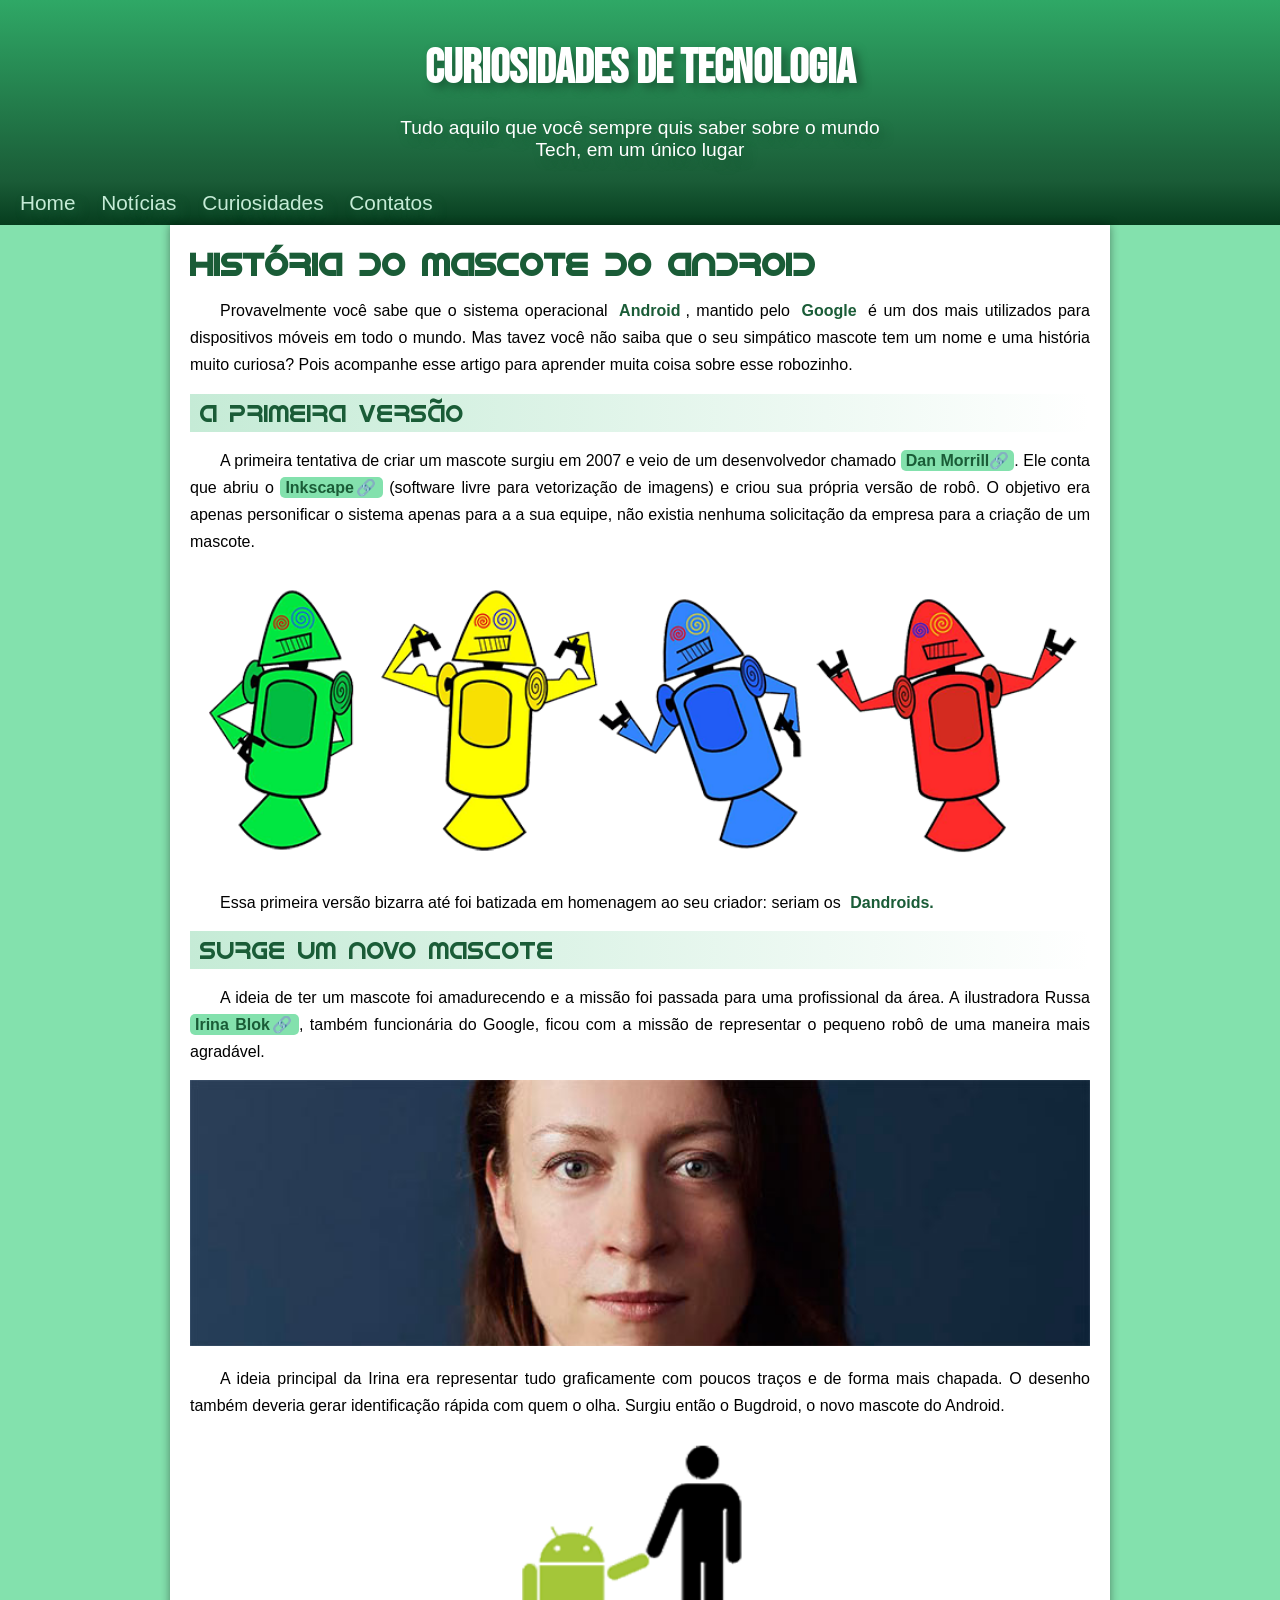
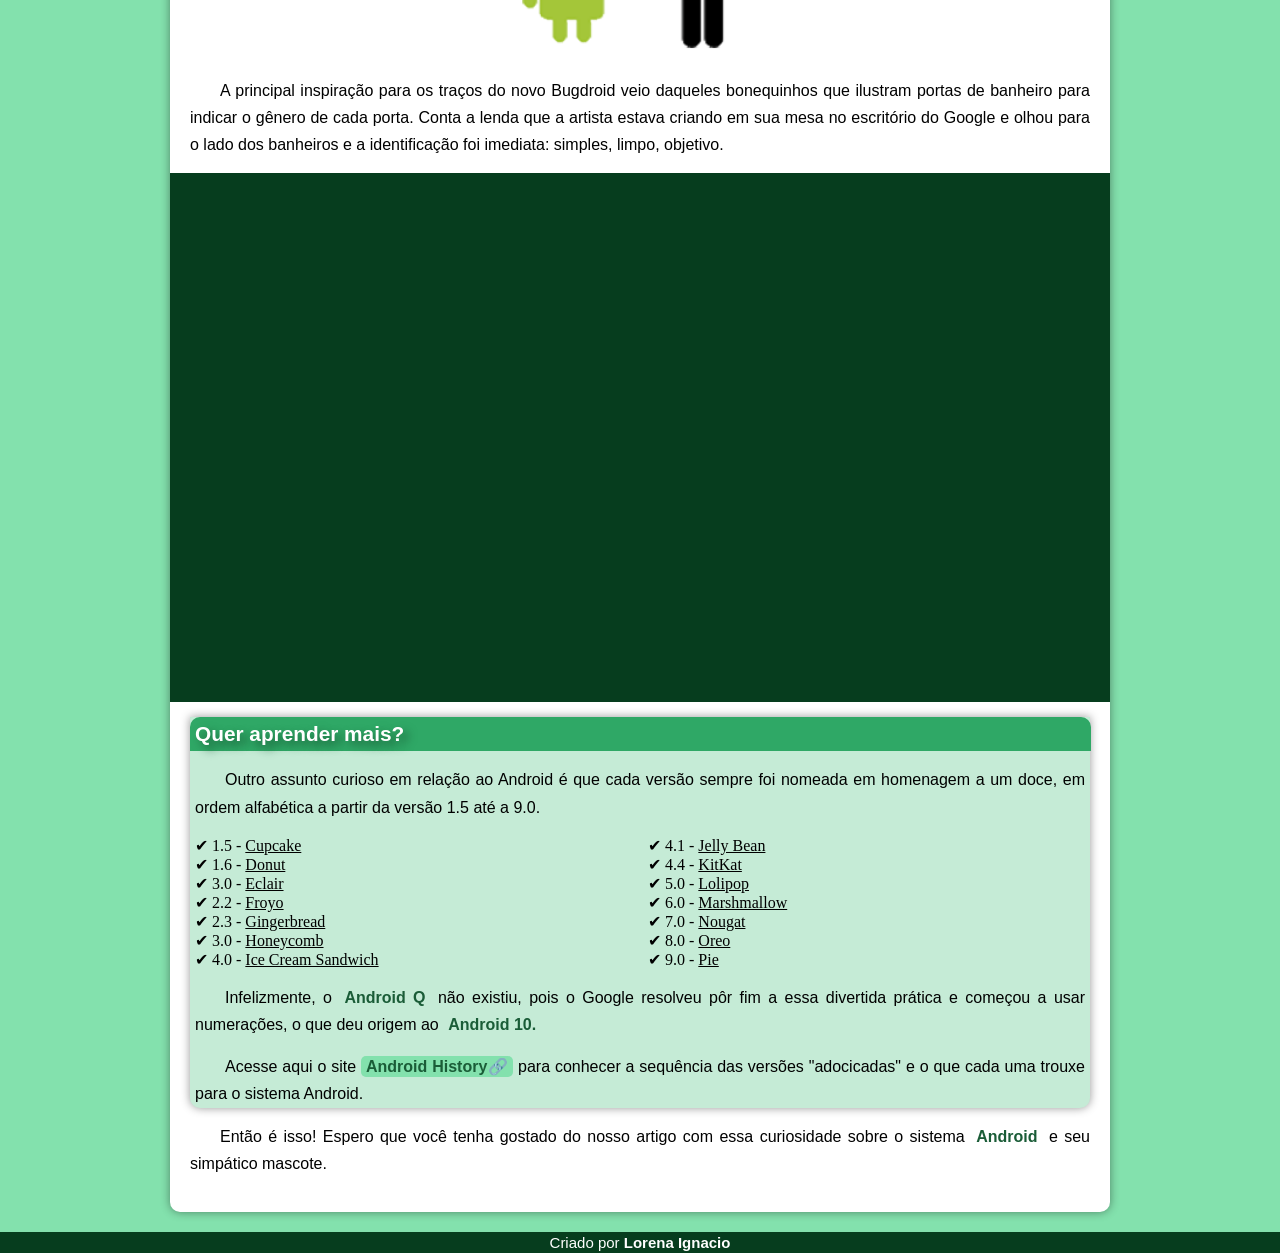
<file: index.html>
<!DOCTYPE html>
<html lang="pt-br">
<head>
   <meta charset="UTF-8">
   <meta http-equiv="X-UA-Compatible" content="IE=edge">
   <meta name="viewport" content="width=device-width, initial-scale=1.0">
   <title>Como surgiu o mascode do Android?</title>
   <link rel="shortcut icon" href="imagens/favicon.ico" type="image/x-icon">
   <link rel="stylesheet" href="css/style.css">
</head>
<body>
   <header> <!-- header, título é sub-título. -->
      <h1>Curiosidades de Tecnologia</h1>
      <p>
         Tudo aquilo que você sempre quis saber sobre o mundo Tech, em um único lugar
      </p>
   </header>
   <nav> <!-- principais links, menu. -->
      <a href="#">Home</a>
      <a href="#">Notícias</a>
      <a href="#">Curiosidades</a>
      <a href="#">Contatos</a>
   </nav>
   <main>
      <article>
         <h1>História do Mascote do Android</h1>
         <p>
            Provavelmente você sabe que o sistema operacional <strong>Android</strong>, mantido pelo <strong>Google</strong> é um dos mais utilizados para dispositivos móveis em todo o mundo. Mas tavez você não saiba que o seu simpático mascote tem um nome e uma história muito curiosa? Pois acompanhe esse artigo para aprender muita coisa sobre esse robozinho.
         </p>

         <h2>A primeira versão</h2>
         <p>
            A primeira tentativa de criar um mascote surgiu em 2007 e veio de um desenvolvedor chamado <a href="https://androidcommunity.com/dan-morrill-shows-us-the-android-mascot-that-almost-was-20130103/" target="_blank" rel="next">Dan Morrill&#x1F517</a>. Ele conta que abriu o <a href="https://www.bing.com/search?q=inkscape&cvid=0aa105abf55247ef9d57a97f34f920a1&aqs=edge..69i57j46j0l7.2473j0j9&FORM=ANAB01&PC=SMTS" target="_blank" rel="next">Inkscape&#x1F517</a> (software livre para vetorização de imagens) e criou sua própria versão de robô. O objetivo era apenas personificar o sistema apenas para a a sua equipe, não existia nenhuma solicitação da empresa para a criação de um mascote.
         </p>
         <picture> <!-- figura android -->
            <source media="(max-width:650px)" srcset="imagens/dan-droids-p.png" type="image/png">
            <img src="imagens/dan-droids-m.png" alt="imagem Dandroids">
         </picture>
         <p>
            Essa primeira versão bizarra até foi batizada em homenagem ao seu criador: seriam os <strong>Dandroids.</strong>
         </p>

         <h2>Surge um novo mascote</h2>
         <p>
            A ideia de ter um mascote foi amadurecendo e a missão foi passada para uma profissional da área. A ilustradora Russa <a href="https://www.irinablok.com/" target="_blank" rel="next">Irina Blok&#x1F517</a>, também funcionária do Google, ficou com a missão de representar o pequeno robô de uma maneira mais agradável.
         </p>
         <picture> <!-- figura irina-blok -->
            <source media="(max-width:650px)" srcset="imagens/irina-blok-p.jpg" type="image/png">
            <img src="imagens/irina-blok-m.jpg" alt="Imagem Irina Blok">
         </picture>
         <p>
            A ideia principal da Irina era representar tudo graficamente com poucos traços e de forma mais chapada. O desenho também deveria gerar identificação rápida com quem o olha. Surgiu então o Bugdroid, o novo mascote do Android.
         </p>
         <img src="imagens/bugdroid.png" alt="Imagem Bugdroid" class="imagem-pequena">
         <p>
            A principal inspiração para os traços do novo Bugdroid veio daqueles bonequinhos que ilustram portas de banheiro para indicar o gênero de cada porta. Conta a lenda que a artista estava criando em sua mesa no escritório do Google e olhou para o lado dos banheiros e a identificação foi imediata: simples, limpo, objetivo.
         </p>

         <div class="video">
            <iframe width="560" height="315" src="https://www.youtube.com/embed/l2UDgpLz20M" title="YouTube video player" frameborder="0" allow="accelerometer; autoplay; clipboard-write; encrypted-media; gyroscope; picture-in-picture" allowfullscreen></iframe>
         </div>

         <aside>
            <h3>Quer aprender mais?</h3>
               <p>
                  Outro assunto curioso em relação ao Android é que cada versão sempre foi nomeada em homenagem a um doce, em ordem alfabética a partir da versão 1.5 até a 9.0.
               </p>
               <ul>
                  <li>1.5 - <abbr title="Bolinho">Cupcake</abbr></li>
                  <li>1.6 - <abbr title="Rosquinha">Donut</abbr></li>
                  <li>3.0 - <abbr title="Bomba de chocolate">Eclair</abbr></li>
                  <li>2.2 - <abbr title="Iogurte gelado">Froyo</abbr></li>
                  <li>2.3 - <abbr title="Biscoito de gengibre / Biscoito de natal">Gingerbread</abbr></li>
                  <li>3.0 - <abbr title="Caramelo crocante / Crocante de mel">Honeycomb</abbr></li>
                  <li>4.0 - <abbr title="Sanduíche de sorvete">Ice Cream Sandwich</abbr></li>
                  <li>4.1 - <abbr title="Jujuba">Jelly Bean</abbr></li>
                  <li>4.4 - <abbr title="Wafer com cobertura de chocolate">KitKat</abbr></li>
                  <li>5.0 - <abbr title="Pirulito">Lolipop</abbr></li>
                  <li>6.0 - <abbr title="Marshmallow aportuguesado de 'maxemelo'">Marshmallow</abbr></li>
                  <li>7.0 - <abbr title="Torrone">Nougat</abbr></li>
                  <li>8.0 - <abbr title="Biscoite de chocolate com recheio de baunilha">Oreo</abbr></li>
                  <li>9.0 - <abbr title="Torta">Pie</abbr></li>
               </ul>
               <p>
                  Infelizmente, o <strong>Android Q</strong> não existiu, pois o Google resolveu pôr fim a essa divertida prática e começou a usar numerações, o que deu origem ao <strong>Android 10.</strong>
               </p>
               <p>
                  Acesse aqui o site <a href="https://www.android.com/intl/pt_pt/history/" target="_blank" rel="next">Android History&#x1F517</a> para conhecer a sequência das versões "adocicadas" e o que cada uma trouxe para o sistema Android.
               </p>
         </aside>
         <P>
            Então é isso! Espero que você tenha gostado do nosso artigo com essa curiosidade sobre o sistema <strong>Android</strong> e seu simpático mascote.
         </P>
      </article>
   </main>
   <footer>
      <p>
         Criado por <a href="https://github.com/lorena-ignacio" target="_blank" rel="next">Lorena Ignacio</a>
      </p>
   </footer>
</body>
</html>
</file>
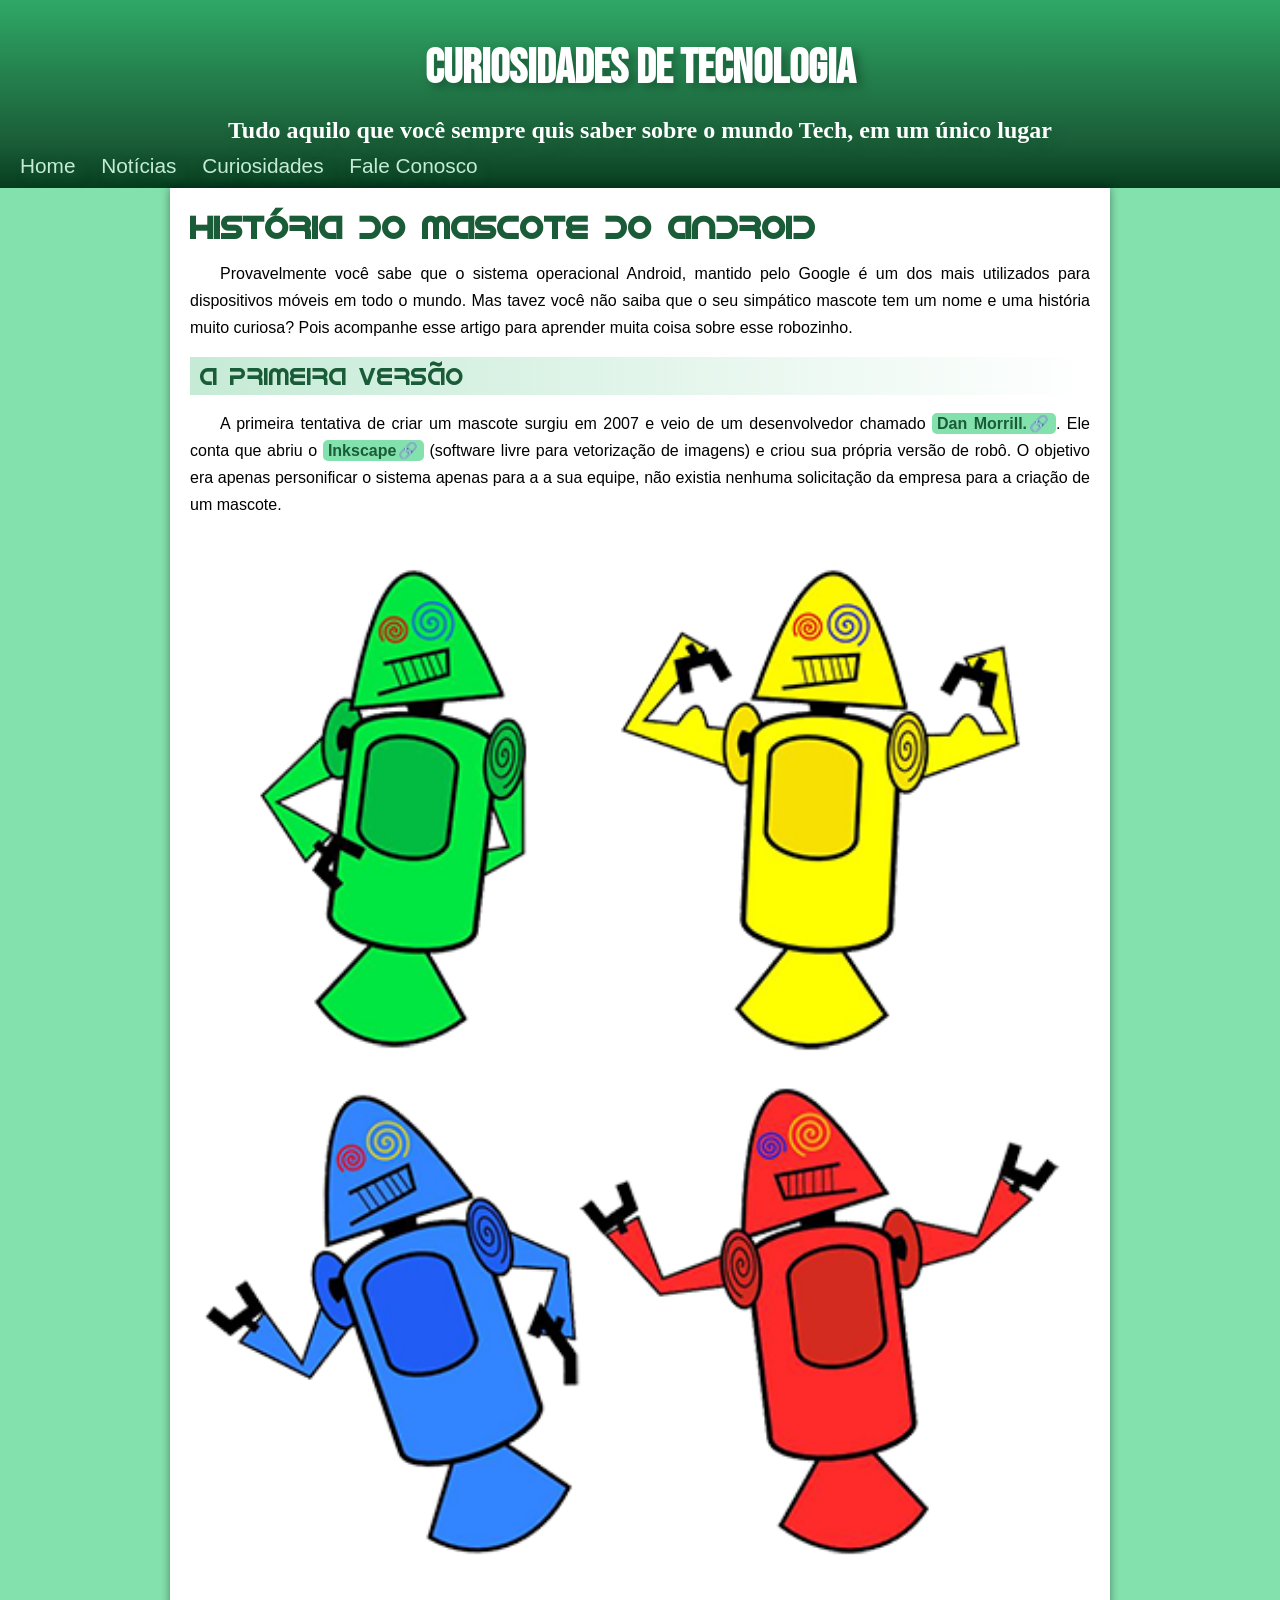
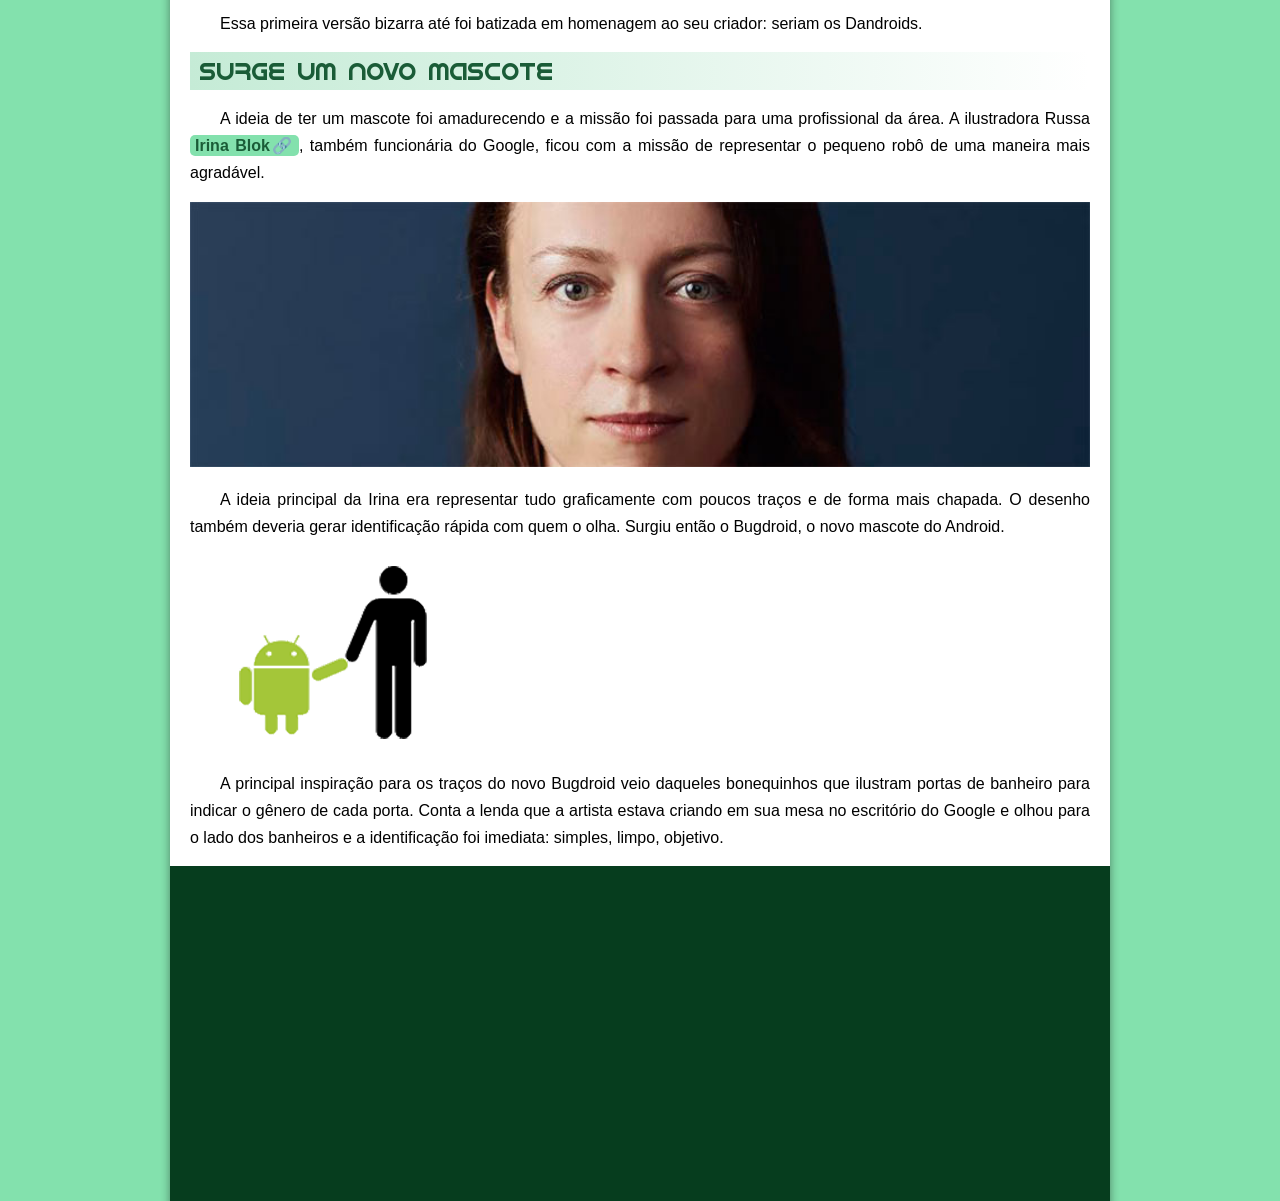
<file: android.html>
<!DOCTYPE html>
<html lang="pt-br">
<head>
   <meta charset="UTF-8">
   <meta http-equiv="X-UA-Compatible" content="IE=edge">
   <meta name="viewport" content="width=device-width, initial-scale=1.0">
   <title>Como surgiu o mascode do Android?</title>
   <link rel="shortcut icon" href="imagens/favicon.ico" type="image/x-icon">
   <link rel="stylesheet" href="css/style.css">
</head>
<body>
   <header> <!-- header, título é sub-título. -->
      <h1>Curiosidades de Tecnologia</h1>
      <h2>
         Tudo aquilo que você sempre quis saber sobre o mundo Tech, em um único lugar
      </h2>
   </header>
   <nav><!-- principais links, menu. -->
      <a href="#">Home</a>
      <a href="#">Notícias</a>
      <a href="#">Curiosidades</a>
      <a href="#">Fale Conosco</a>
   </nav>
   <main>
      <article>
         <h1>História do Mascote do Android</h1>
         <p>
            Provavelmente você sabe que o sistema operacional Android, mantido pelo Google é um dos mais utilizados para dispositivos móveis em todo o mundo. Mas tavez você não saiba que o seu simpático mascote tem um nome e uma história muito curiosa? Pois acompanhe esse artigo para aprender muita coisa sobre esse robozinho.
         </p>

         <h2 class="personalizado">a primeira versão</h2>
         <p>
            A primeira tentativa de criar um mascote surgiu em 2007 e veio de um desenvolvedor chamado <a href="https://androidcommunity.com/dan-morrill-shows-us-the-android-mascot-that-almost-was-20130103/" target="_blank" rel="next">Dan Morrill.&#x1F517</a>. Ele conta que abriu o <a href="https://www.bing.com/search?q=inkscape&cvid=0aa105abf55247ef9d57a97f34f920a1&aqs=edge..69i57j46j0l7.2473j0j9&FORM=ANAB01&PC=SMTS" target="_blank" rel="next">Inkscape&#x1F517</a> (software livre para vetorização de imagens) e criou sua própria versão de robô. O objetivo era apenas personificar o sistema apenas para a a sua equipe, não existia nenhuma solicitação da empresa para a criação de um mascote.
         </p>
         <picture>
            <source media="(max-width:755px)" srcset="imagens/dan-droids-p.png" type="image/png">
            <img src="imagens/dan-droids-m.png" alt="imagem Dandroids">
         </picture>
         <p>
            Essa primeira versão bizarra até foi batizada em homenagem ao seu criador: seriam os <span>Dandroids.</span>
         </p>

         <h2 class="personalizado">Surge um novo mascote</h2>
         <p>
            A ideia de ter um mascote foi amadurecendo e a missão foi passada para uma profissional da área. A ilustradora Russa <a href="https://www.irinablok.com/" target="_blank" rel="next">Irina Blok&#x1F517</a>, também funcionária do Google, ficou com a missão de representar o pequeno robô de uma maneira mais agradável.
         </p>
         <picture>
            <source media="(max-width:755px)" srcset="imagens/irina-blok-p.jpg" type="image/png">
            <img src="imagens/irina-blok-m.jpg" alt="Imagem Irina Blok">
         </picture>
         <!-- figura android -->
         <p>
            A ideia principal da Irina era representar tudo graficamente com poucos traços e de forma mais chapada. O desenho também deveria gerar identificação rápida com quem o olha. Surgiu então o Bugdroid, o novo mascote do Android.
         </p>
         <img src="imagens/bugdroid.png" alt="Imagem Bugdroid">
         <p>
            A principal inspiração para os traços do novo Bugdroid veio daqueles bonequinhos que ilustram portas de banheiro para indicar o gênero de cada porta. Conta a lenda que a artista estava criando em sua mesa no escritório do Google e olhou para o lado dos banheiros e a identificação foi imediata: simples, limpo, objetivo.
         </p>

         <div class="video">
            <iframe width="560" height="315" src="https://www.youtube.com/embed/l2UDgpLz20M" title="YouTube video player" frameborder="0" allow="accelerometer; autoplay; clipboard-write; encrypted-media; gyroscope; picture-in-picture" allowfullscreen></iframe>
         </div>

         <aside>
            <h2 id="unico">Quer aprender mais?</h2>
            <div class="curiosidades">
               <p>
                  Outro assunto curioso em relação ao Android é que cada versão sempre foi nomeada em homenagem a um doce, em ordem alfabética a partir da versão 1.5 até a 9.0.
               </p>
               <ul>
                  <li>1.5 - <abbr title="Bolinho">Cupcake</abbr></li>
                  <li>1.6 - <abbr title="Rosquinha">Donut</abbr></li>
                  <li>3.0 - <abbr title="Bomba de chocolate">Eclair</abbr></li>
                  <li>2.2 - <abbr title="Iogurte gelado">Froyo</abbr></li>
                  <li>2.3 - <abbr title="Biscoito de gengibre / Biscoito de natal">Gingerbread</abbr></li>
                  <li>3.0 - <abbr title="Caramelo crocante / Crocante de mel">Honeycomb</abbr></li>
                  <li>4.0 - <abbr title="Sanduíche de sorvete">Ice Cream Sandwich</abbr></li>
                  <li>4.1 - <abbr title="Jujuba">Jelly Bean</abbr></li>
                  <li>4.4 - <abbr title="Wafer com cobertura de chocolate">KitKat</abbr></li>
                  <li>5.0 - <abbr title="Pirulito">Lolipop</abbr></li>
                  <li>6.0 - <abbr title="Marshmallow aportuguesado de 'maxemelo'">Marshmallow</abbr></li>
                  <li>7.0 - <abbr title="Torrone">Nougat</abbr></li>
                  <li>8.0 - <abbr title="Biscoite de chocolate com recheio de baunilha">Oreo</abbr></li>
                  <li>9.0 - <abbr title="Torta">Pie</abbr></li>
               </ul>
               <p>
                  Infelizmente, o <span>Android Q</span> não existiu, pois o Google resolveu pôr fim a essa divertida prática e começou a usar numerações, o que deu origem ao <span>Android 10.</span>
               </p>
               <p>
                  Acesse aqui o site <a href="https://www.android.com/intl/pt_pt/history/" target="_blank" rel="next">Android History&#x1F517</a> para conhecer a sequência das versões "adocicadas" e o que cada uma trouxe para o sistema Android.
               </p>
            </div>
         </aside>
         <P>
            Então é isso! Espero que você tenha gostado do nosso artigo com essa curiosidade sobre o sistema <span>Android</span> e seu simpático mascote.
         </P>
      </article>
   </main>
   <footer>
      <p>
         Site criado por <span class="span">Lorena Ignacio</span>
      </p>
   </footer>
</body>
</html>
</file>
<file: css/style.css>
@charset "UTF-8";

@import url('https://fonts.googleapis.com/css2?family=Bebas+Neue&display=swap');

@font-face {
   font-family: 'Android';
   src: url('../fonts/IDroid.otf') format('opentype');
   font-weight: normal;
}

:root {
   --cor00: #c5ebd6;
   --cor01: #83e1ad;
   --cor02: #3ddc84;
   --cor03: #2fa866;
   --cor04: #1a5c37;
   --cor05: #063d1e;

   --font-padrao: Arial, Helvetica, sans-serif;
   --font-destaque: 'Bebas Neue', cursive;
   --font-android: 'Android', cursive;
}

* {
   margin: 0px;
   padding: 0px;
}

body {
   background-color: var(--cor01);
}

header {
   background-image: linear-gradient(to bottom, var(--cor03), var(--cor04));
   color: white;
   text-align: center;
   text-shadow: 5px 5px 10px var(--cor04);
   padding-top: 40px;
   max-height: 150px;
}

header > h1 {
   font-family: var(--font-destaque);
   font-size: 3em;
   margin-bottom: 20px;
}

header > p {
   display: inline-block;
   font-family: var(--font-padrao);
   font-size: 1.2em;
   width: 500px;
   margin-bottom: 20px;
}

nav {
   background-image: linear-gradient(to bottom, var(--cor04), var(--cor05));
   font-family: var(--font-padrao);
   font-size: 1.3em;
   padding: 10px;
   text-shadow: 5px 5px 10px var(--cor04);
}

nav > a {
   color: var(--cor00);
   padding:0px 10px;
   text-decoration: none;
   transition-duration: 0.5s;
}

nav > a:hover {
   color: var(--cor02);
   text-decoration: overline;
}

main {
   min-width: 350px;
   max-width: 900px;
   margin: auto;
   margin-bottom: 20px;
   padding: 20px;
   background-color: white;
   box-shadow: 0px 0px 10px rgba(0, 0, 0, 0.411);
   border-bottom-right-radius: 10px;
   border-bottom-left-radius: 10px;
}

main h1 {
   font-family: var(--font-android);
   font-size: 2em;
   color: var(--cor04);
}

main h2 {
   font-family: var(--font-android);
   font-weight: normal;
   font-size: 1.5em;
   color: var(--cor04);
   background-image: linear-gradient(to right, var(--cor00), transparent);
   padding: 5px;
   text-indent: 5px;
}

main p {
   font-family: var(--font-padrao);
   text-align: justify;
   text-indent: 30px;
   margin: 15px 0px;
   font-size: 1em;
   line-height: 1.7em;
}

main strong {
   color: var(--cor04);
   padding: 2px 5px;
   font-weight: bolder;
}

main a {
   text-decoration: none;
   color: var(--cor04);
   background-color: var(--cor01);
   font-weight: bold;
   padding: 2px 5px;
   border-radius: 5px;
}

main a:hover {
   color: var(--cor05);
   padding: 5px;
   text-decoration: underline;
}

picture > img {
   width: 100%;
}

img.imagem-pequena { /* imagem bugdroid */
   width: 350px;
   display: block;
   margin: auto;
}

div.video {
   position: relative;
   background-color: var(--cor05);
   margin: 0px -20px 25px -20px;
   padding-bottom: 58.8%;
}

div.video > iframe {
   position: absolute;
   top: 5%;
   left: 5%;
   height: 90%;
   width: 90%;
}

aside {
   background-color: var(--cor00);
   padding: 0px 5px;
   margin: auto;
   box-shadow: 0px 0px 10px rgba(0, 0, 0, 0.411);
   border-bottom-right-radius: 10px;
   border-bottom-left-radius: 10px;
}

aside > h3 {
   font-family: var(--font-padrao);
   font-size: 1.3em;
   color: white;
   background-color: var(--cor03);
   text-shadow: 5px 5px 10px var(--cor04);
   border-top-left-radius: 10px;
   border-top-right-radius: 10px;
   margin-top: -10px;
   margin-right: -6px;
   margin-left: -5px;
   padding: 5px;
}

ul { 
   list-style-position: inside; 
   list-style-type: '\2714\0020\0020';
   columns: 2;
}

li > abbr {
   text-decoration: underline;
   cursor: pointer;
}

footer {
   font-family: var(--font-padrao);
   color: white;
   background-color: #063d1e;
   font-size: 15px;
   font-weight: lighter;
   text-align: center; 
   padding: 2px;
}

footer P > a {
   text-decoration: none;
   font-weight: bold;
   color: white;
}

footer > p a:hover {
   text-decoration: underline;
   color: var(--cor01);
}
</file>
